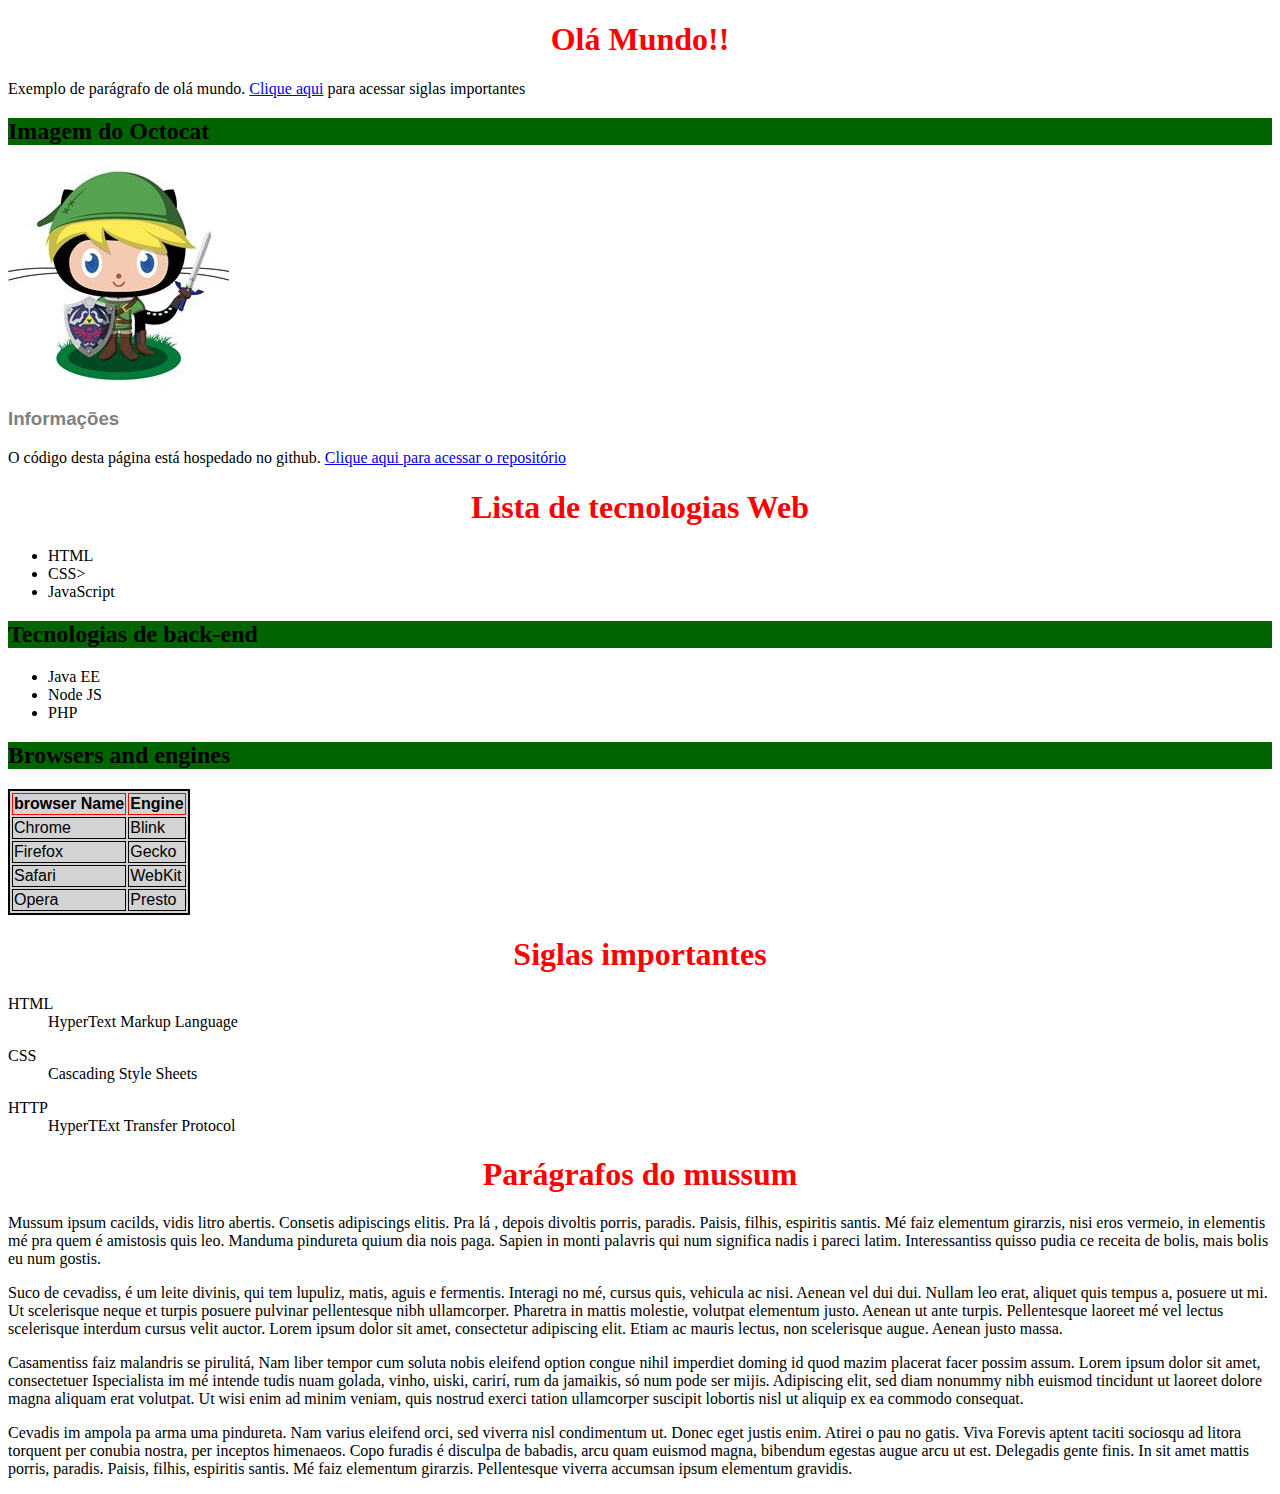
<file: index.html>
<!Doctype html>
<html>
    <header>
        <meta charset="UTF-8">
        <link type="text/css" rel="stylesheet" href="css/styleSheet.css">
        <title>Minha Primeira Página</title>
    </header>
    <body>
        <h1>Olá Mundo!!</h1>    
        <p>Exemplo de parágrafo de olá mundo.
        <a href="#siglas">Clique aqui</a> para acessar siglas importantes</p>
        <h2>Imagem do Octocat</h2>
        <img alt="octocat" src="imgs/octocat.jpg" />
        <h3>Informações</h3>
        <p>O código desta página está hospedado no github.
        <a href="https://github.com/mateusferreira/tp5aula1">
            Clique aqui para acessar o repositório</a></p>
        
        <h1>Lista de tecnologias Web</h1>
        <ul>
            <li>HTML</li>
            <li>CSS></li>
            <li>JavaScript</li>
        </ul>
        
        <h2>Tecnologias de back-end</h2>
        <ul>
            <li>Java EE</li>
            <li>Node JS</li>
            <li>PHP</li>
        </ul>
        
        <h2>Browsers and engines</h2>
        <table>
            <tr>
                <th>browser Name</th>
                <th>Engine</th>
            </tr>
            <tr>
                <td>Chrome</td>
                <td>Blink</td>
            </tr>
            
            <tr>
                <td>Firefox</td>
                <td>Gecko</td>
            </tr>
            
            <tr>
                <td>Safari</td>
                <td>WebKit</td>
            </tr>
            
            <tr>
                <td>Opera</td>
                <td>Presto</td>
            </tr>
        </table>
        <h1 style = "text-align:center" id="siglas">Siglas importantes</h1>
        <dl>
            <dt>HTML</dt>
            <dd>HyperText Markup Language</dd>
        </dl>
        <dl>
            <dt>CSS</dt>
            <dd>Cascading Style Sheets</dd>
        </dl>
         <dl>
            <dt>HTTP</dt>
            <dd>HyperTExt Transfer Protocol</dd>
        </dl>
        <h1 >Parágrafos do mussum</h1>
        <p>
        Mussum ipsum cacilds, vidis litro abertis. Consetis adipiscings elitis. Pra lá , depois divoltis porris, paradis. Paisis, filhis, espiritis santis. Mé faiz elementum girarzis, nisi eros vermeio, in elementis mé pra quem é amistosis quis leo. Manduma pindureta quium dia nois paga. Sapien in monti palavris qui num significa nadis i pareci latim. Interessantiss quisso pudia ce receita de bolis, mais bolis eu num gostis.</p>

        <p>Suco de cevadiss, é um leite divinis, qui tem lupuliz, matis, aguis e fermentis. Interagi no mé, cursus quis, vehicula ac nisi. Aenean vel dui dui. Nullam leo erat, aliquet quis tempus a, posuere ut mi. Ut scelerisque neque et turpis posuere pulvinar pellentesque nibh ullamcorper. Pharetra in mattis molestie, volutpat elementum justo. Aenean ut ante turpis. Pellentesque laoreet mé vel lectus scelerisque interdum cursus velit auctor. Lorem ipsum dolor sit amet, consectetur adipiscing elit. Etiam ac mauris lectus, non scelerisque augue. Aenean justo massa.</p>

        <p>Casamentiss faiz malandris se pirulitá, Nam liber tempor cum soluta nobis eleifend option congue nihil imperdiet doming id quod mazim placerat facer possim assum. Lorem ipsum dolor sit amet, consectetuer Ispecialista im mé intende tudis nuam golada, vinho, uiski, carirí, rum da jamaikis, só num pode ser mijis. Adipiscing elit, sed diam nonummy nibh euismod tincidunt ut laoreet dolore magna aliquam erat volutpat. Ut wisi enim ad minim veniam, quis nostrud exerci tation ullamcorper suscipit lobortis nisl ut aliquip ex ea commodo consequat.</p>

        <p>Cevadis im ampola pa arma uma pindureta. Nam varius eleifend orci, sed viverra nisl condimentum ut. Donec eget justis enim. Atirei o pau no gatis. Viva Forevis aptent taciti sociosqu ad litora torquent per conubia nostra, per inceptos himenaeos. Copo furadis é disculpa de babadis, arcu quam euismod magna, bibendum egestas augue arcu ut est. Delegadis gente finis. In sit amet mattis porris, paradis. Paisis, filhis, espiritis santis. Mé faiz elementum girarzis. Pellentesque viverra accumsan ipsum elementum gravidis.</p>
    </body>
</html>
</file>
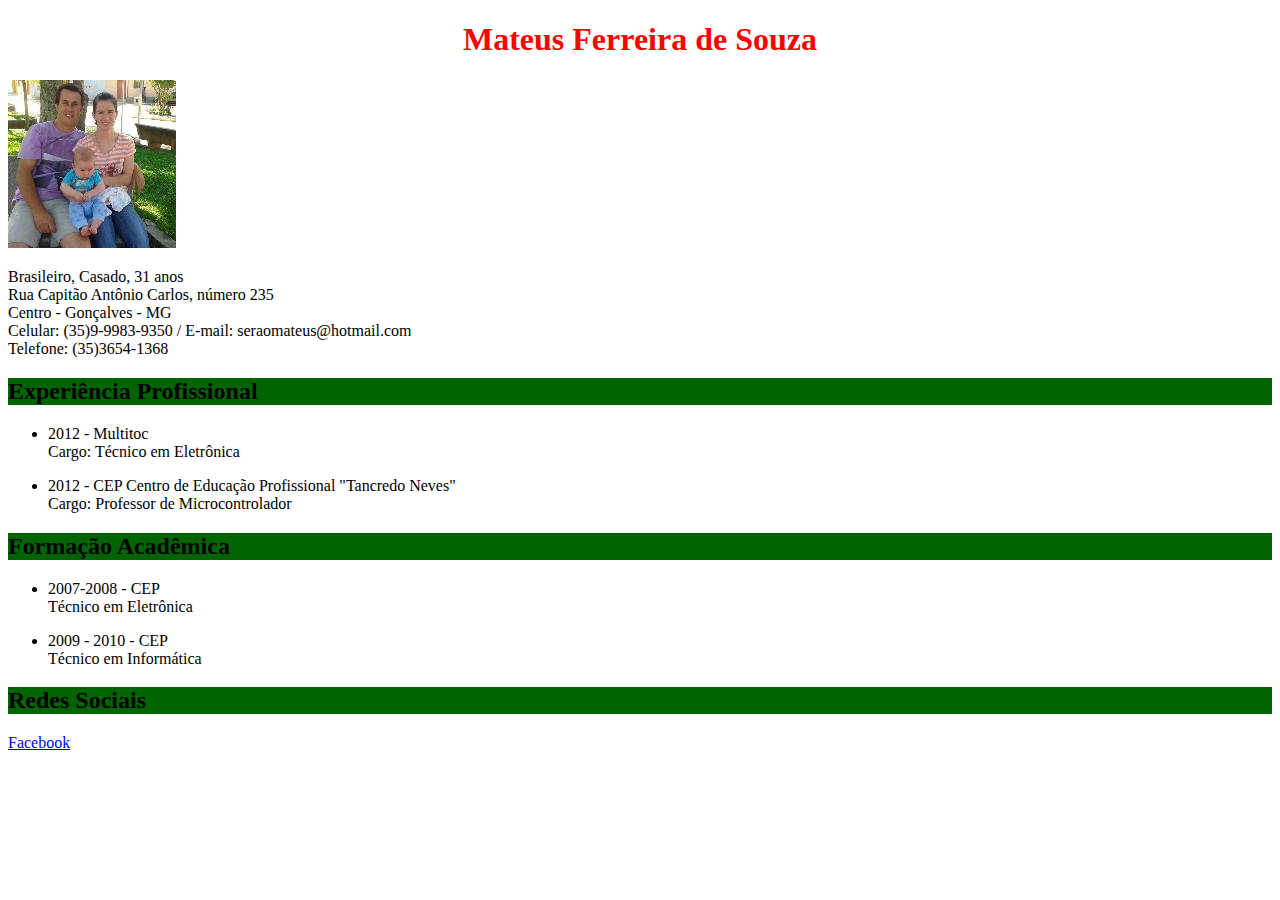
<file: curriculo.html>
<!Doctype html>
<html>
    <header>
        <meta charset="UTF-8">
        <title>Mateus Ferreira</title>
        <link type="text/css" rel="stylesheet" href="css/styleSheet.css">
        <title>Minha Primeira Página</title>
    </header>
    <body>
        <h1>Mateus Ferreira de Souza</h1>  
        <img alt="eu" src="imgs/eu.jpg" />
        <p>Brasileiro, Casado, 31 anos<br/>
            Rua Capitão Antônio Carlos, número 235<br/>
            Centro - Gonçalves - MG<br/>
            Celular: (35)9-9983-9350 / E-mail: seraomateus@hotmail.com<br/>
            Telefone: (35)3654-1368</p>
        <h2>Experiência Profissional</h2>
         <ul>
            <li>2012 - Multitoc<br/>
            Cargo: Técnico em Eletrônica</li>
        </ul>
        <ul>
            <li>2012 - CEP Centro de Educação Profissional "Tancredo Neves"<br/>
            Cargo: Professor de Microcontrolador</li>
        </ul>
        <h2>Formação Acadêmica</h2>
        <ul>
            <li>2007-2008 - CEP<br/>
            Técnico em Eletrônica</li>
        </ul>
          <ul>
            <li>2009 - 2010 - CEP<br/>
            Técnico em Informática</li>
        </ul>
         <h2>Redes Sociais</h2>
            
        <a href="https://www.facebook.com/seraomateus">Facebook</a>
        </body>
</html>
</file>
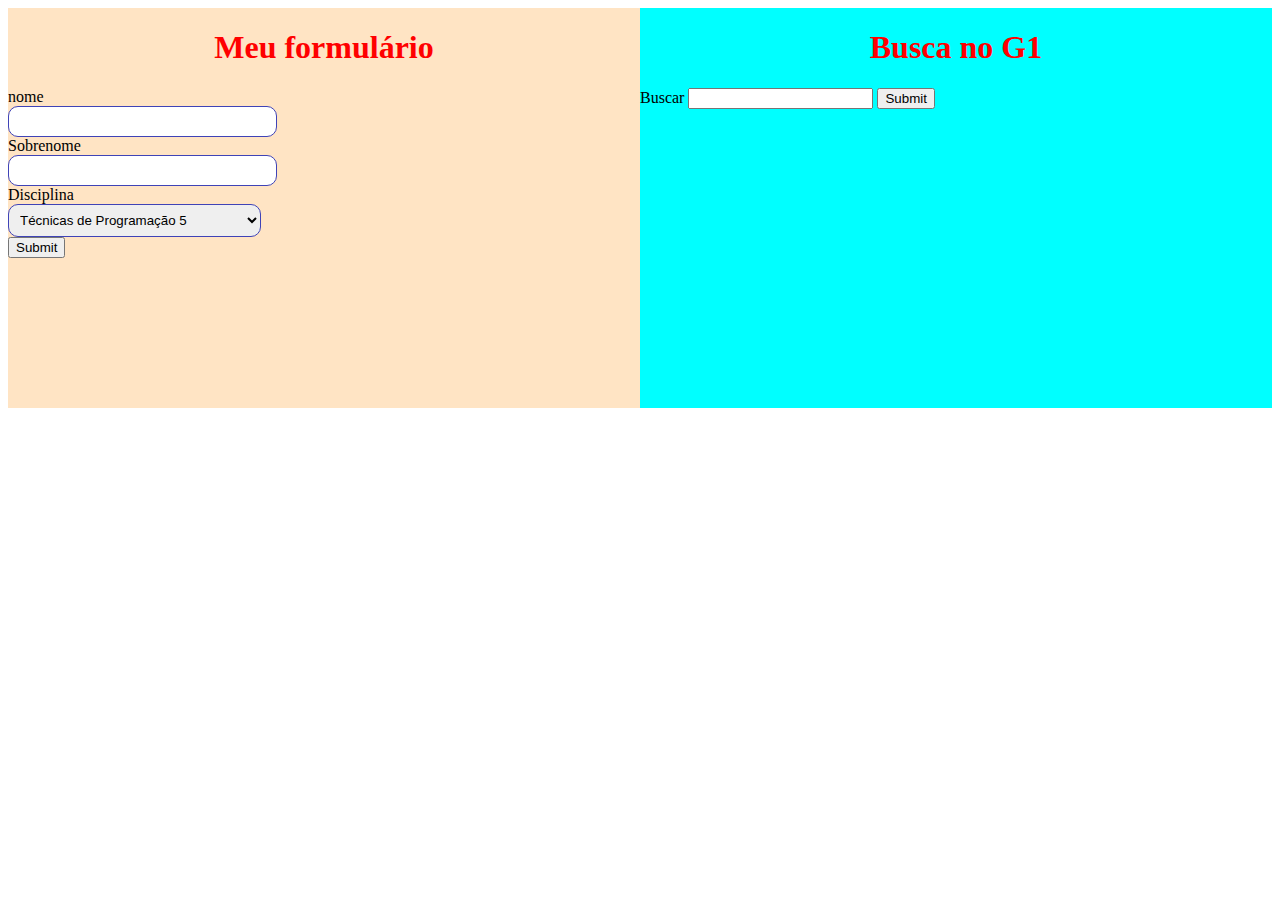
<file: formulario.html>
<!Doctype html>
<html>
    <header>
        <meta charset="UTF-8">
        <link type="text/css" rel="stylesheet" href="css/styleSheet.css">
        <title>Meu formulário</title>
    </header>
    <body>
        <div id ="edyform">
            <h1>Meu formulário</h1>
            <form 
                  action = "http://labs.edysegura.com/requests/"
                  method="post">
                <label>nome</label>
                <input class="formfield" type="text" name="nome">
                <label>Sobrenome</label>
                <input class="formfield" type = "text" name="Sobrenome">
               <label>Disciplina</label>
                <select class="formfield" name="disciplina">
                    <option value="tp5">Técnicas de Programação 5</option>
                    <option value="es3">Engenharia de software 3</option>
                </select>
                 <input type="submit" name="Enviar">
            </form>
        </div>
        <div id = "g1form">
            <h1>Busca no G1</h1>
            <form 
                  action = "http://g1.globo.com/busca" method="get">
                <label>Buscar</label>
                <input type="text" name="q">
                <input type="submit" name="Buscar">
            </form>
        </div>
    </body>
</html>
</file>
<file: css/styleSheet.css>
h1{
    text-align: center;
    color: red;
}

h2{
    font-family: fantasy;
    background-color: darkgreen;
}

h3{
    color: gray;
    font-family: sans-serif;
}

p{
    font-family: fantasy;
}

table{
    border: 2px solid black;
    font-family: arial, sans-serif;
    background-color:lightgray;
}

td{
    border: 1px solid black;
}
th{
    border: 1px solid red;
}

.formfield{
    display: block;
    width: 40%;
    border-radius: 10px;
    border: 1px solid #3f43b7;
    padding: 7px;
}
.formatlabel{
    font-family:  Arial, sans-serif;
     
}

#edyform{
    background-color:  bisque;
    float: left;
    width: 50%;
    height: 400px;
    
}

#g1form{
    background-color:  aqua;
    float: right;
    width: 50%;
    height: 400px;
}
</file>
